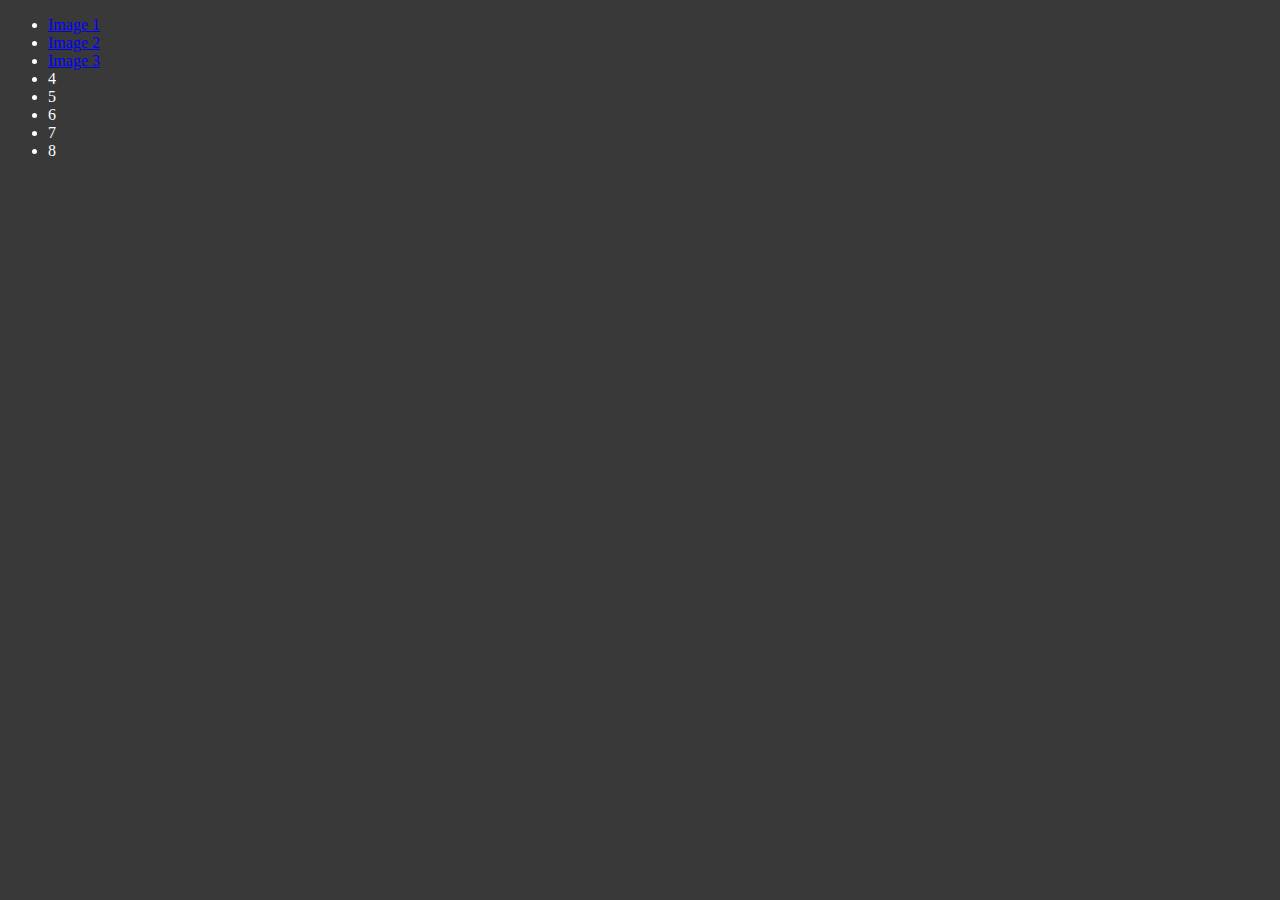
<file: gallery/index.html>
<!DOCTYPE html>
<html lang="en" >

<head>
  <meta charset="UTF-8">
  <title>Gallery</title>
	<style>
		html{
			background-color: #393939 ;
			color: white;
			font-size: 16px;
			font-family: montserrat;
		}
a:link {
  color: blue;
}

/* visited link */
a:visited {
  color: blue;
}

/* mouse over link */
a:hover {
  color: lightblue;
}

/* selected link */
a:active {
  color: darkblue;
}
	</style>
</head>

<body>
<ul>
	<li><a href="img1.html">Image 1</a></li>
	<li><a href="img2.html">Image 2</a></li>
	<li><a href="img3.html">Image 3</a></li>
	<li>4</li>
	<li>5</li>
	<li>6</li>
	<li>7</li>
	<li>8</li>	
</ul>


</body>

</html>
</file>
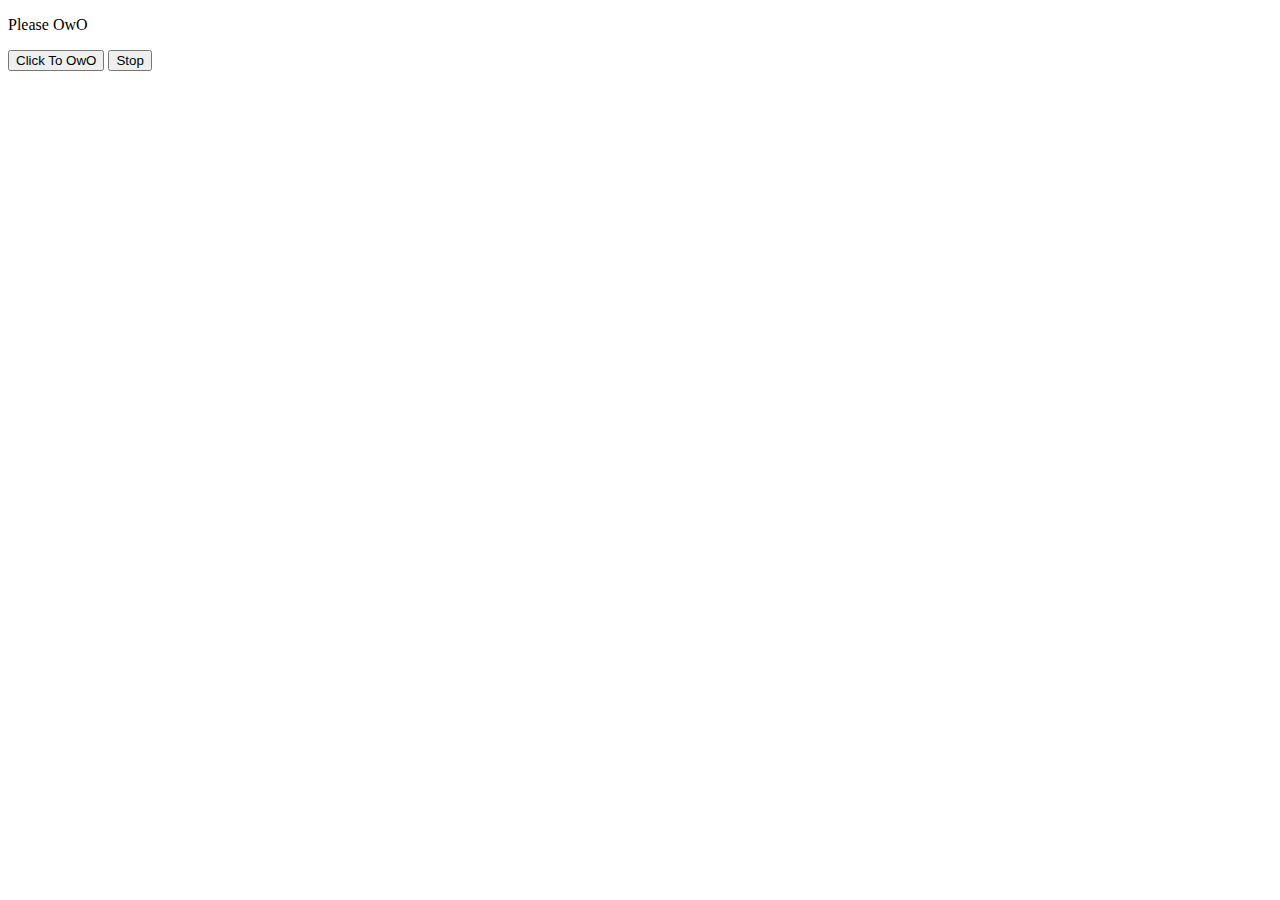
<file: owo.html>
<!DOCTYPE html>
<html>

<head>
	<title> OwO </title>
</head>
<body>

<p>Please OwO</p>

<button onclick="myFunction()">Click To OwO</button>
<button onclick="stop()">Stop</button>

<p id="demo"></p>

<script>

var nogeenkeer = true;
var inter;

function myFunction() {
  if (nogeenkeer) {
    inter = setInterval(myFunction, 1);
    nogeenkeer = false;
  }
  var i = 0;
  var str = "OwO";
  for(x = 0; x < str.length; x++){
  	var res = str.charAt(i);
    i++;
    document.getElementById("demo").innerHTML += res;
  }
  document.getElementById("demo").innerHTML += ' '
  
  
}
function stop(){
  clearInterval(inter);
  nogeenkeer = true;
}
</script>

</body>
</html>
</file>
